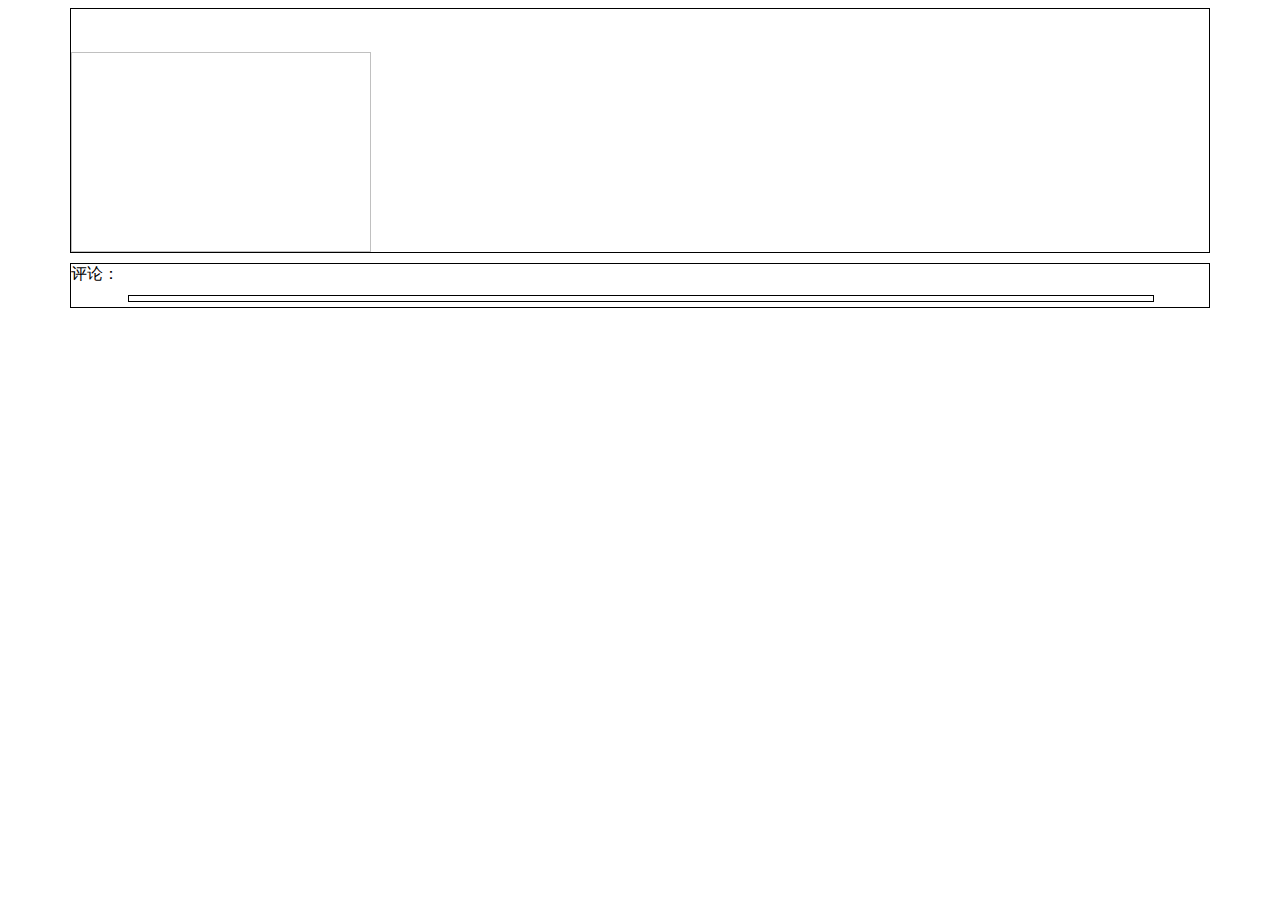
<file: spring-boot-data-study/src/main/resources/templates/discuss.html>
<!DOCTYPE html>
<html lang="en">
<head>
    <meta charset="UTF-8">
    <title>评论</title>
</head>
<style>

    .container{

        display: flex;
        flex-direction: column;
        align-items: center;
    }
    .aricle{
        border: 1px solid black;
        width: 90%;
        display: flex;
        flex-direction:column;

    }
    .discuss{
        margin-top: 10px;
        border: 1px solid black;
        width: 90%;
        display: flex;
        flex-direction: column;
    }
    .aricle img{
        width: 300px;
        height: 200px;
    }
    .item{
        width: 90%;
        margin-left: 5%;
        margin-top: 10px;
        border: 1px solid black;
        display: flex;
        flex-direction: column;
        margin-bottom: 5px;
    }
    .border-bottom{
        border-bottom: 1px solid black;
    }
    .ml-3{
        margin-left: 20px;
    }
    .ml-1{
        margin-left: 20px;
    }
    .mt-1{
        margin-top:5px;
    }
</style>
<body>

<div class="container">
    <!--文章-->
    <div class="aricle">
        <h1 th:text="${article.getTitle()}"></h1>
        <div th:text="${article.getContent()}"></div>
        <img th:src="${article.getImage()}"/>
    </div>

    <!--评论-->
    <div class="discuss">
        <span>评论：</span>
        <div class="item" th:each="li:${discusses}">
            <strong th:text="${li.getAuthor()+':'}" ></strong>
            <div class="ml-3 mt-1" th:text="${li.getContent()}"></div>
        </div>
    </div>
</div>
</body>
</html>
</file>
